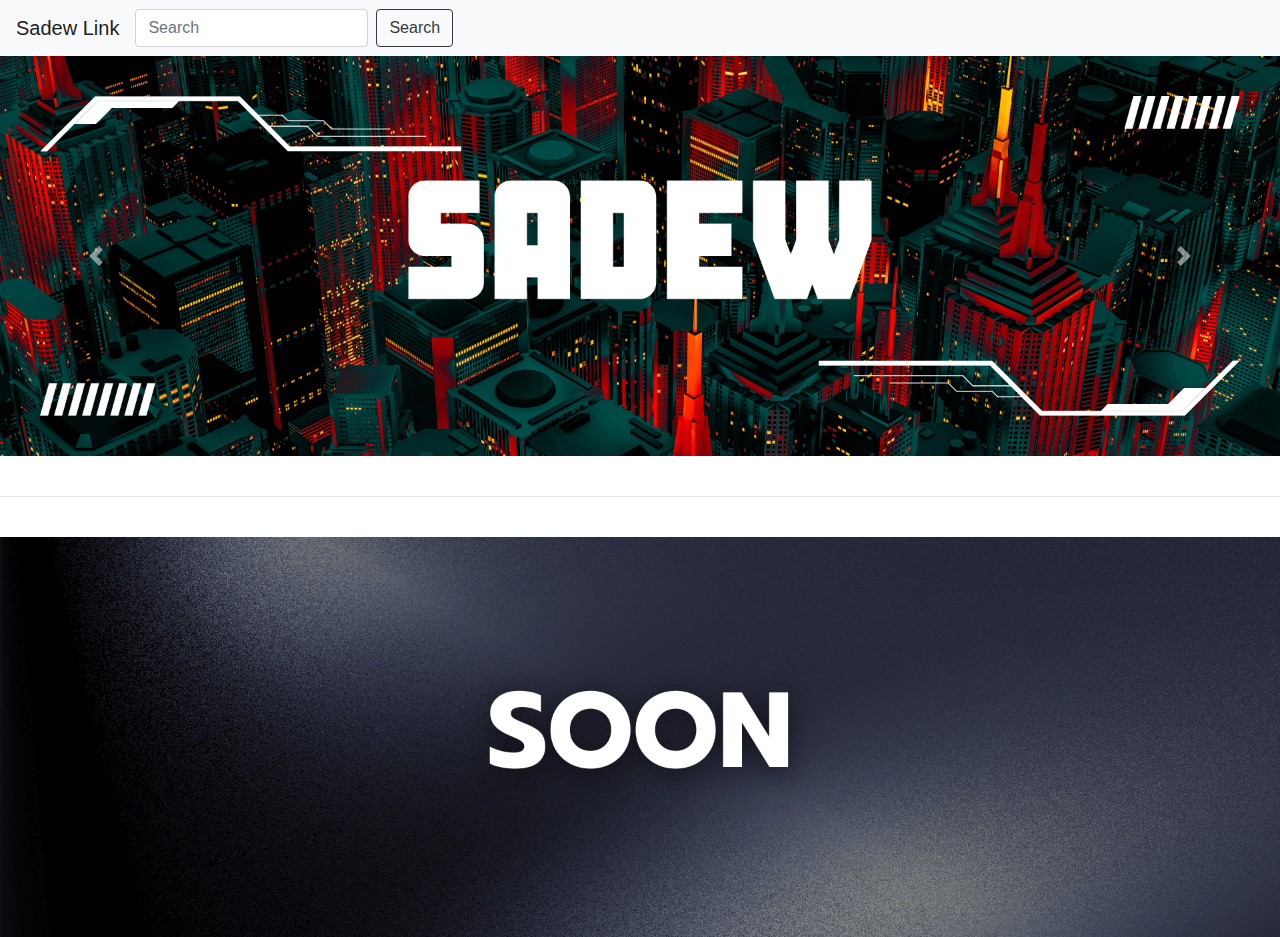
<file: index.html>
<!DOCTYPE html>
<html lang="en">
<head>
    <meta charset="UTF-8">
    <meta name="viewport" content="width=device-width, initial-scale=1.0">
    <title>Sadew Link</title>
    <link rel="stylesheet" href="https://cdn.jsdelivr.net/npm/bootstrap@4.4.1/dist/css/bootstrap.min.css" integrity="sha384-Vkoo8x4CGsO3+Hhxv8T/Q5PaXtkKtu6ug5TOeNV6gBiFeWPGFN9MuhOf23Q9Ifjh" crossorigin="anonymous">
</head>
<body>
    <!-- NavBar -->
    <nav class="navbar navbar-expand-lg navbar-light bg-light">
        <a class="navbar-brand" href="https://sadew.link">Sadew Link</a>
        <button class="navbar-toggler" type="button" data-toggle="collapse" data-target="#navbarSupportedContent" aria-controls="navbarSupportedContent" aria-expanded="false" aria-label="Toggle navigation">
          <span class="navbar-toggler-icon"></span>
        </button>

          <form class="form-inline my-2 my-lg-0">
            <input class="form-control mr-sm-2" type="search" placeholder="Search" aria-label="Search">
            <button class="btn btn-outline-dark my-2 my-sm-0" type="submit">Search</button>
          </form>
        </div>
      </nav>
      
      <!-- Slider -->
      
      <div id="carouselExampleControls" class="carousel slide" data-ride="carousel">
        <div class="carousel-inner">
          <div class="carousel-item active">
            <img class="d-block w-100" src="./images/s1.png" alt="First slide">
          </div>
          <div class="carousel-item">
            <img class="d-block w-100" src="./images/s2.png" alt="Second slide">
          </div>
        </div>
        <a class="carousel-control-prev" href="#carouselExampleControls" role="button" data-slide="prev">
          <span class="carousel-control-prev-icon" aria-hidden="true"></span>
          <span class="sr-only">Previous</span>
        </a>
        <a class="carousel-control-next" href="#carouselExampleControls" role="button" data-slide="next">
          <span class="carousel-control-next-icon" aria-hidden="true"></span>
          <span class="sr-only">Next</span>
        </a>
      </div>
      
      <!--imges-->

      <br><hr><br>
      <img src="./images/s3.png" class="img-fluid" alt="Responsive image">

      
      <script src="https://code.jquery.com/jquery-3.4.1.slim.min.js" integrity="sha384-J6qa4849blE2+poT4WnyKhv5vZF5SrPo0iEjwBvKU7imGFAV0wwj1yYfoRSJoZ+n" crossorigin="anonymous"></script>
      <script src="https://cdn.jsdelivr.net/npm/popper.js@1.16.0/dist/umd/popper.min.js" integrity="sha384-Q6E9RHvbIyZFJoft+2mJbHaEWldlvI9IOYy5n3zV9zzTtmI3UksdQRVvoxMfooAo" crossorigin="anonymous"></script>
      <script src="https://cdn.jsdelivr.net/npm/bootstrap@4.4.1/dist/js/bootstrap.min.js" integrity="sha384-wfSDF2E50Y2D1uUdj0O3uMBJnjuUD4Ih7YwaYd1iqfktj0Uod8GCExl3Og8ifwB6" crossorigin="anonymous"></script>
      
</body>
</html>
</file>
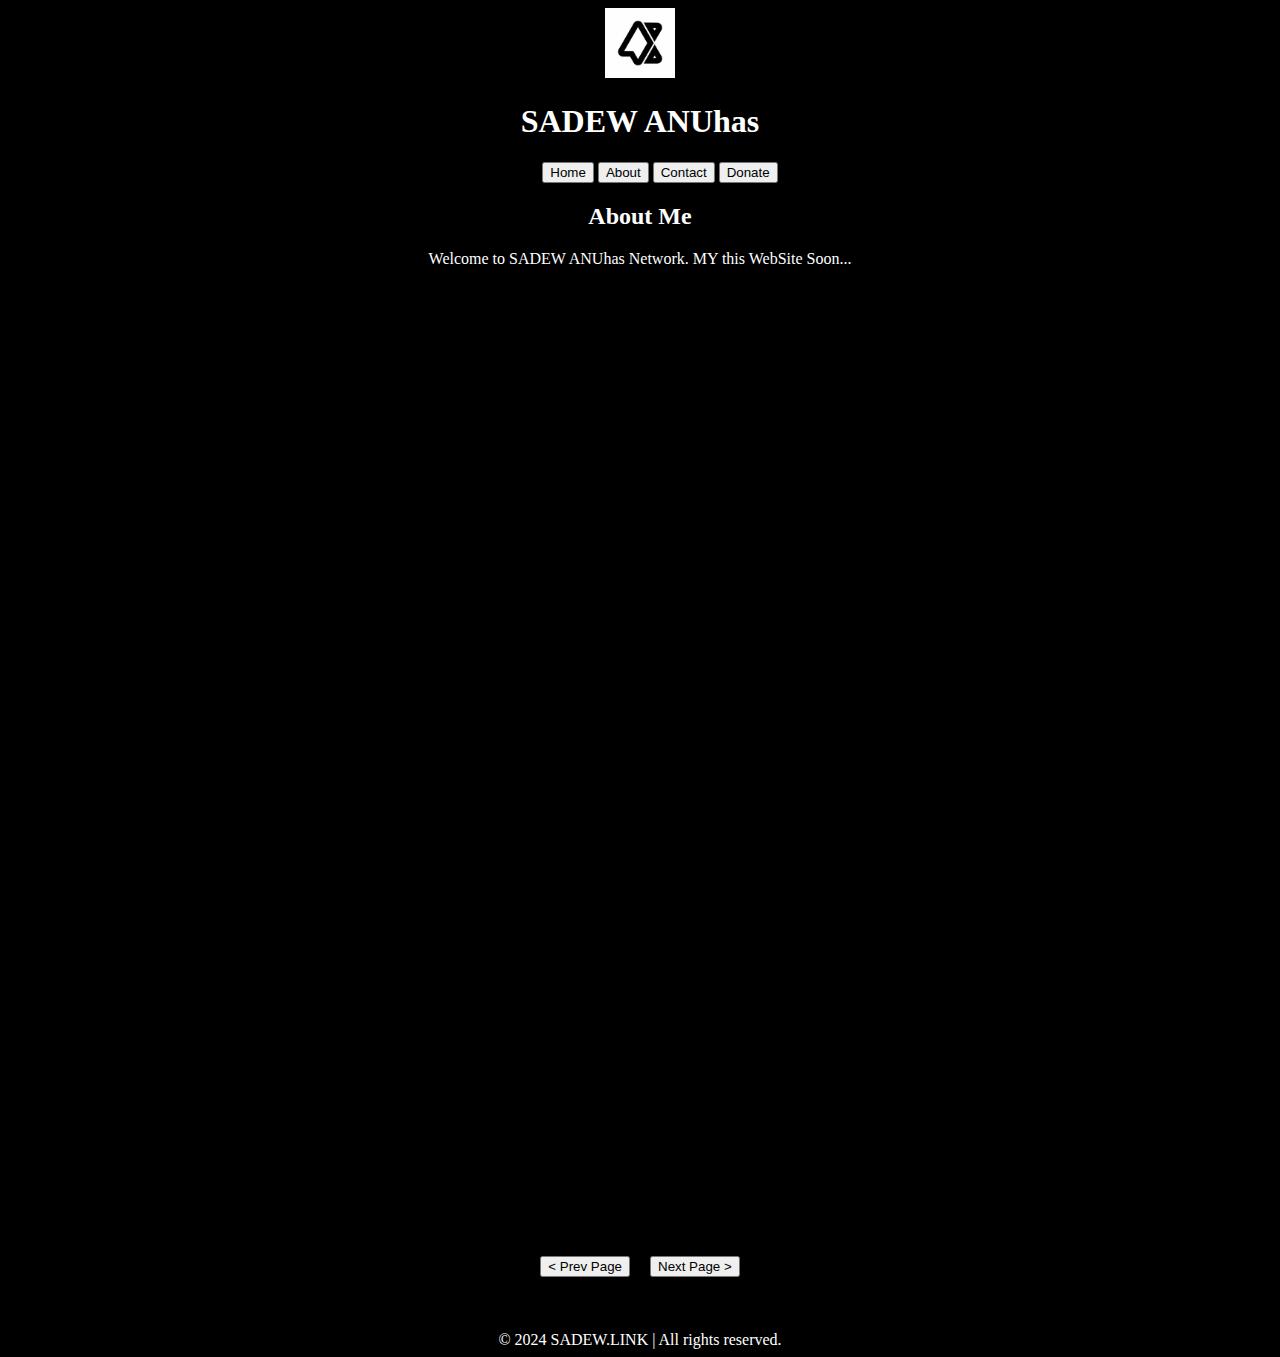
<file: about.html>
<!DOCTYPE html>
<html lang="en">
<head>
  <meta charset="UTF-8">
  <meta name="viewport" content="width=device-width, initial-scale=1.0">
  <title>About Us</title>
  <link rel="stylesheet" href="style.css">
  <script>
    document.addEventListener('contextmenu', function(e) {
        e.preventDefault();
    });
</script>
<link rel="icon" type="sadew" href="sa.png">
</head>
<body>
  <center>
    <a href="index.html">
        <img class="img11" src="ori.png" alt="" width="70px">
    </a>
</center>
  <center>
  <header>
    <div class="container">
      <h1 class="sa1">SADEW ANUhas</h1>
      <nav>
        <ul>
          <button class="home1" onclick="location.href='index.html'">Home</button>
          <button class="about1" onclick="location.href='about.html'">About</button>
          <button class="contact1" onclick="location.href='contact.html'">Contact</button>
          <button class="donate1" onclick="location.href='donate.html'">Donate</button>
        </ul>
      </nav>
    </div>
  </header>

  <section class="about">
    <div class="container">
      <h2 class="aa1">About Me</h2>
      <p>Welcome to SADEW ANUhas Network. MY this WebSite Soon...</p>
      <br><br><br><br><br><br><br><br><br><br><br><br><br><br><br><br><br><br>
      <br><br><br><br><br><br><br><br><br><br><br><br><br><br><br><br><br><br>
      <br><br><br><br><br><br><br><br><br><br><br><br><br><br><br><br><br><br>
    </div>
  </section>
  <div class="pp">
    <center>
        <button class="btn" onclick="history.back()"> < Prev Page</button> &nbsp; &nbsp;
    <button class="btn" onclick="location.href='contact.html'">Next Page ></button>
</center>
</div><br><br><br>
  <footer>
    <div class="container">
      &copy; 2024 SADEW.LINK | All rights reserved.
    </div>
  </footer>
</center>
</body>
</html>
</file>
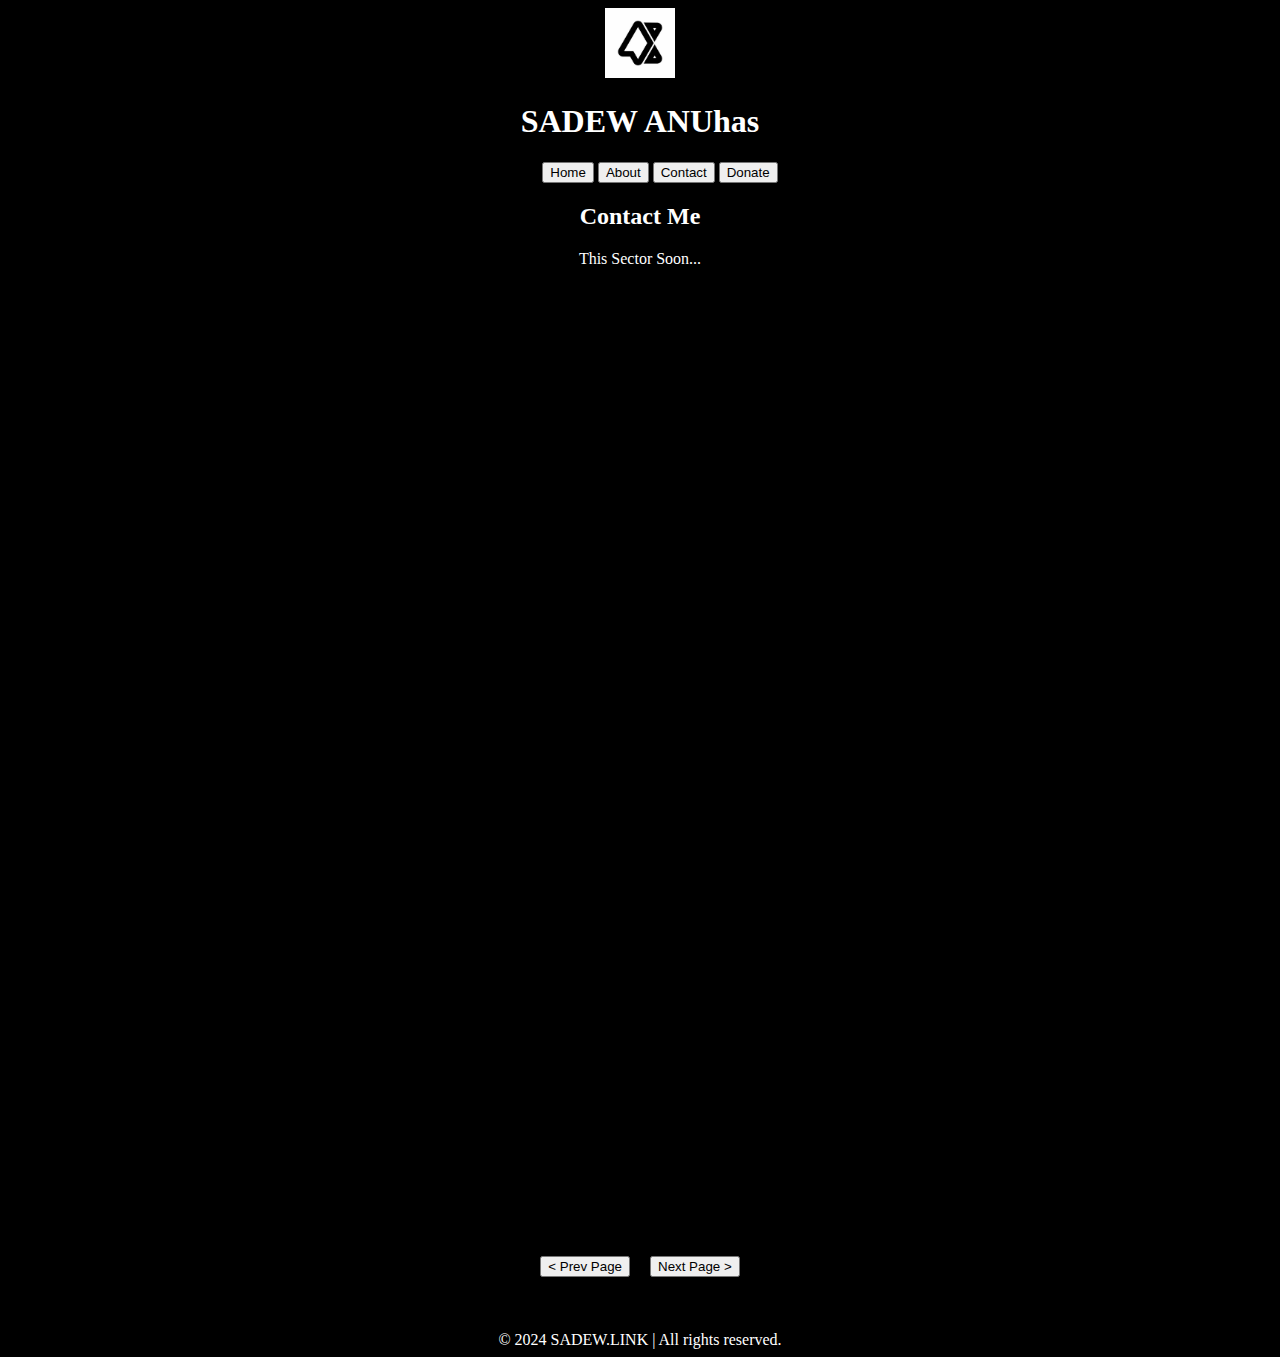
<file: contact.html>
<!DOCTYPE html>
<html lang="en">
<head>
  <meta charset="UTF-8">
  <meta name="viewport" content="width=device-width, initial-scale=1.0">
  <title>About Us</title>
  <link rel="stylesheet" href="style.css">
  <script>
    document.addEventListener('contextmenu', function(e) {
        e.preventDefault();
    });
</script>
<link rel="icon" type="sadew" href="sa.png">
</head>
<body>
  <center>
    <a href="index.html">
        <img class="img11" src="ori.png" alt="" width="70px">
    </a>
</center>
  <center>
  <header>
    <div class="container">
      <h1 class="sa1">SADEW ANUhas</h1>
      <nav>
        <ul>
          <button class="home1" onclick="location.href='index.html'">Home</button>
          <button class="about1" onclick="location.href='about.html'">About</button>
          <button class="contact1" onclick="location.href='contact.html'">Contact</button>
          <button class="donate1" onclick="location.href='donate.html'">Donate</button>
        </ul>
      </nav>
    </div>
  </header>

  <section class="about">
    <div class="container">
      <h2 class="aa1">Contact Me</h2>
      <p>This Sector Soon...</p>
      <br><br><br><br><br><br><br><br><br><br><br><br><br><br><br><br><br><br>
      <br><br><br><br><br><br><br><br><br><br><br><br><br><br><br><br><br><br>
      <br><br><br><br><br><br><br><br><br><br><br><br><br><br><br><br><br><br>
    </div>
  </section>
  <div class="pp">
    <center>
      <button class="btn" onclick="history.back()"> < Prev Page</button> &nbsp; &nbsp;
    <button class="btn" onclick="location.href='donate.html'">Next Page ></button>
</center>
</div><br><br><br>
  <footer>
    <div class="container">
      &copy; 2024 SADEW.LINK | All rights reserved.
    </div>
  </footer>
</center>
</body>
</html>
</file>
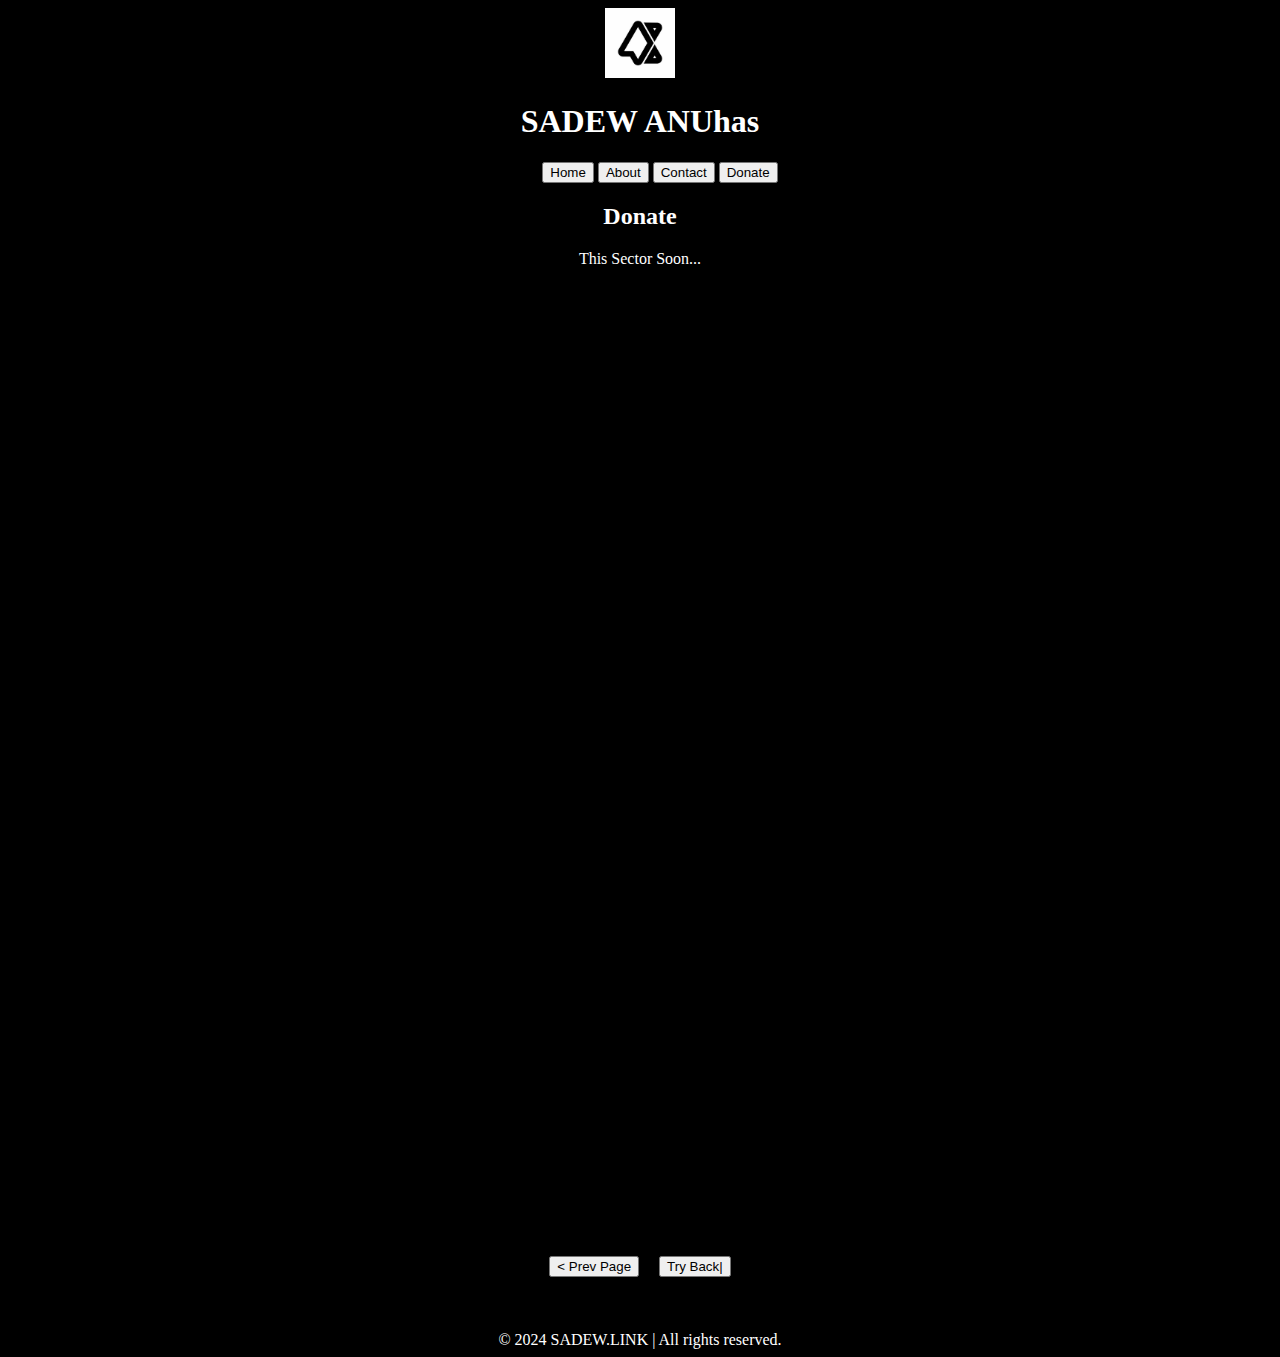
<file: donate.html>
<!DOCTYPE html>
<html lang="en">
<head>
  <meta charset="UTF-8">
  <meta name="viewport" content="width=device-width, initial-scale=1.0">
  <title>About Us</title>
  <link rel="stylesheet" href="style.css">
  <script>
    document.addEventListener('contextmenu', function(e) {
        e.preventDefault();
    });
</script>
<link rel="icon" type="sadew" href="sa.png">
</head>
<body>
  <center>
    <a href="index.html">
        <img class="img11" src="ori.png" alt="" width="70px">
    </a>
</center>
  <center>
  <header>
    <div class="container">
      <h1 class="sa1">SADEW ANUhas</h1>
      <nav>
        <ul>
          <button class="home1" onclick="location.href='index.html'">Home</button>
          <button class="about1" onclick="location.href='about.html'">About</button>
          <button class="contact1" onclick="location.href='contact.html'">Contact</button>
          <button class="donate1" onclick="location.href='donate.html'">Donate</button>
        </ul>
      </nav>
    </div>
  </header>

  <section class="about">
    <div class="container">
      <h2 class="aa1">Donate</h2>
      <p>This Sector Soon...</p>
      <br><br><br><br><br><br><br><br><br><br><br><br><br><br><br><br><br><br>
      <br><br><br><br><br><br><br><br><br><br><br><br><br><br><br><br><br><br>
      <br><br><br><br><br><br><br><br><br><br><br><br><br><br><br><br><br><br>
    </div>
  </section>
  <div class="pp">
    <center>
      <button class="btn" onclick="history.back()"> < Prev Page</button> &nbsp; &nbsp;
    <button class="btn" onclick="location.href='index.html'">Try Back|</button>
</center>
</div>
<br><br><br>
  <footer>
    <div class="container">
      &copy; 2024 SADEW.LINK | All rights reserved.
    </div>
  </footer>
</center>
</body>
</html>
</file>
<file: style.css>
body {
    background-color: black;
    color: white;
    height: -webkit-fill-available;
}

.name {
    font-family: poppins;
    font-size: 35px;
    text-align: center;
    letter-spacing: 5px;
    margin-top: 65px;
    border-style: solid;
    border-color: white;
    border-radius: 40px;
    border-width: 4px;
}

.btn-one {
    color: #FFF;
    transition: all 1s;
    position: relative;
    font-size: 25px;
    text-align: center;
    font-family: poppins;
    margin-top: 400px;
    margin-left: 500px;
    margin-right: 500px;
    padding-top: 15px;
    padding-bottom: 15px;
  }
  .btn-one span {
    transition: all 0.5s;
  }
  .btn-one::before {
    content: '';
    position: absolute;
    bottom: 0;
    left: 0;
    width: 100%;
    height: 100%;
    z-index: 1;
    opacity: 0;
    transition: all 0.3s;
    border-top-width: 1px;
    border-bottom-width: 1px;
    border-top-style: solid;
    border-bottom-style: solid;
    border-top-color: rgba(255,255,255,0.5);
    border-bottom-color: rgba(255,255,255,0.5);
    transform: scale(0.1, 1);
  }
  .btn-one:hover span {
    letter-spacing: 2px;
    font-size: 26px;
  }
  .btn-one:hover::before {
    opacity: 1; 
    transform: scale(1, 1); 
  }
  .btn-one::after {
    content: '';
    position: absolute;
    bottom: 0;
    left: 0;
    width: 100%;
    height: 100%;
    z-index: 1;
    transition: all 0.3s;
    background-color: rgba(255,255,255,0.1);
  }
  .btn-one:hover::after {
    opacity: 0; 
    transform: scale(0.1, 1);
  }
</file>
